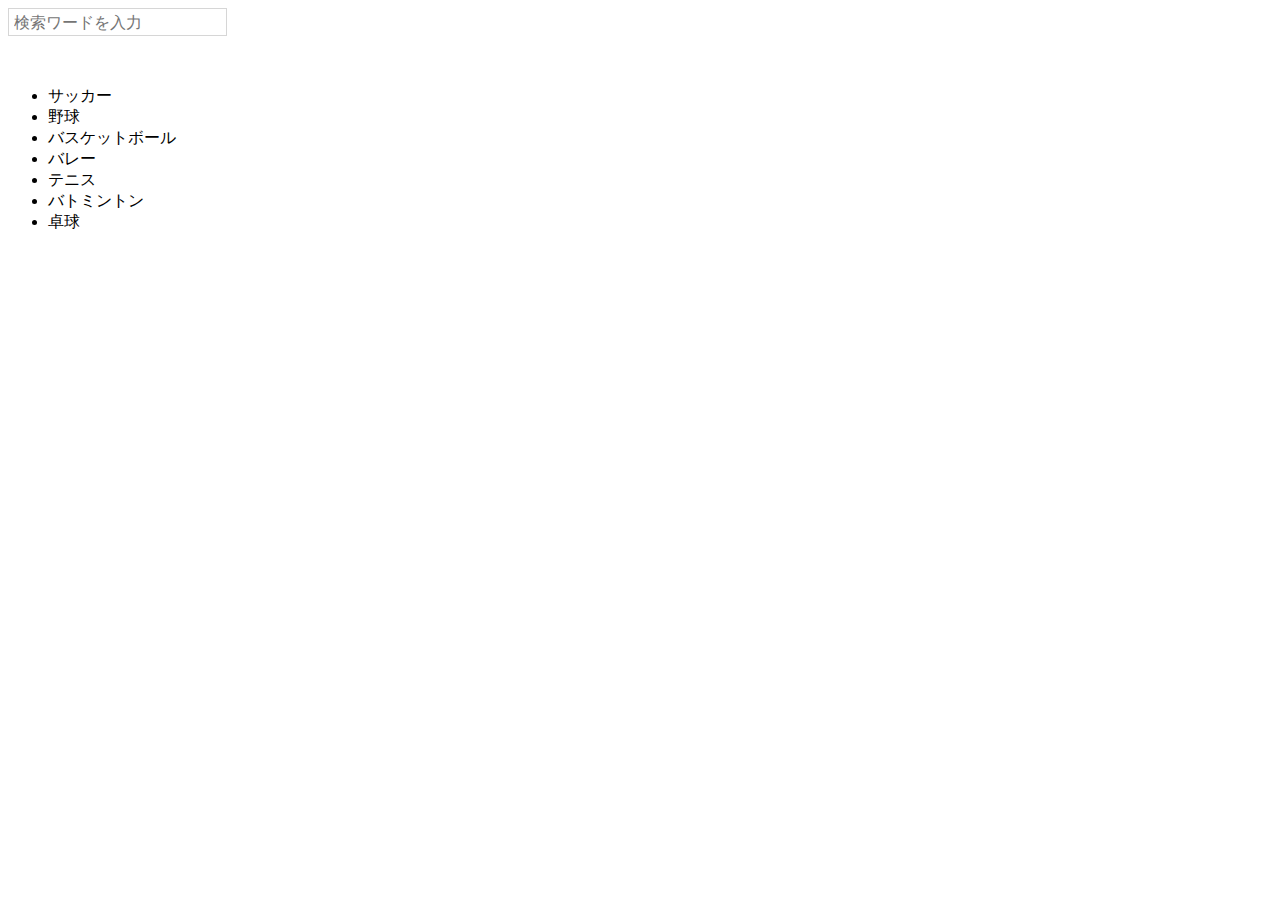
<file: index.html>
<!DOCTYPE html>
<html lang="ja">
<head>
    <meta charset="UTF-8">
    <meta name="viewport" content="width=device-width, initial-scale=1.0">
    <meta http-equiv="X-UA-Compatible" content="ie=edge">
    <link rel="stylesheet" href="main.css">
    <title>RealTimeFilter</title>
</head>
<body>
    <div class="search-area">
      <form>
        <input type="text" id="search-text" placeholder="検索ワードを入力">
      </form>
    </div>

    <ul class="target-area">
      <li>サッカー</li>
      <li>野球</li>
      <li>バスケットボール</li>
      <li>バレー</li>
      <li>テニス</li>
      <li>バトミントン</li>
      <li>卓球</li>
    </ul>

<script src="https://ajax.googleapis.com/ajax/libs/jquery/3.5.1/jquery.min.js"></script>
<script src="script.js"></script>
</body>
</html>
</file>
<file: main.css>
.search-area input[type="text"] {
  padding: 5px 5px 3px;
  font-size: 16px;
  border: 1px solid #D6D6D6;
}

.search-area input[type="text"]:focus {
  background: #F9F9F9;
}

.search-result {
  margin-top: 20px;
}
.hit-num__text span {
  font-weight: bold;
}
#search-result__list {
  margin-top: 15px;
}
#search-result__list span {
  display: inline-block;
  margin-right: 15px;
  padding: 5px;
  background: #F2F2F2;
}
.target-area {
  margin-top: 50px;
}
.target-area .hidden {
  display: none
}
</file>
